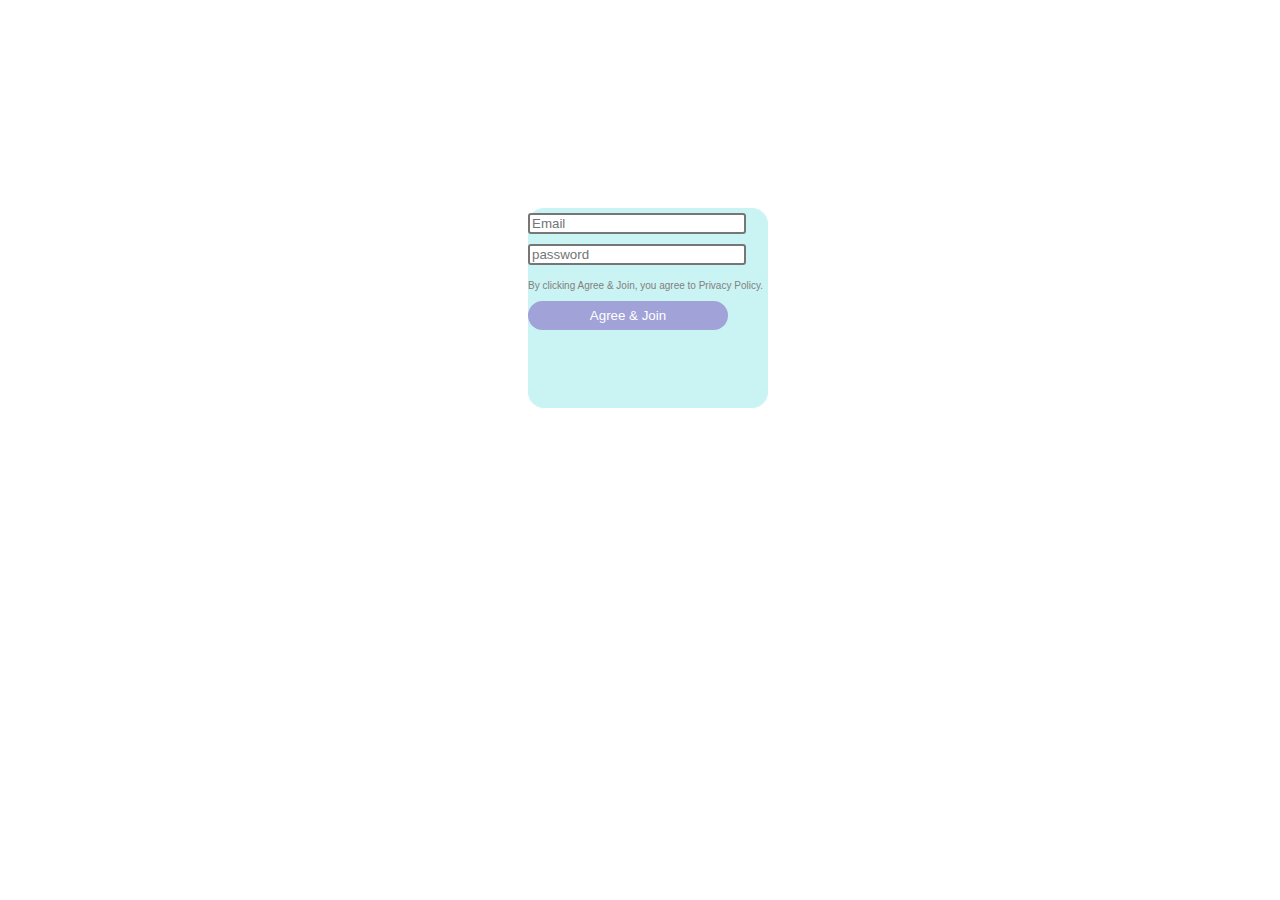
<file: index.html>
<!DOCTYPE html>
<html lang="en">
<head>
    <link rel="stylesheet" href="style.css">
    <meta charset="UTF-8">
    <meta name="viewport" content="width=device-width, initial-scale=1.0">
    <title>Document</title>
</head>
<body>
    <div class="main-div">
        <form onsubmit="login(event)">
            <input class="search-bar js-email" type="text" placeholder="Email">
            <input class="search-bar js-password" type="password" placeholder="password">
            <p class="text">By clicking Agree & Join, you agree to Privacy Policy.</p>
            <button type="submit" class="agree-button">Agree & Join</button>
        </form>
    </div>
    <script src="./script.js">

    </script>
</body>
</html>
</file>
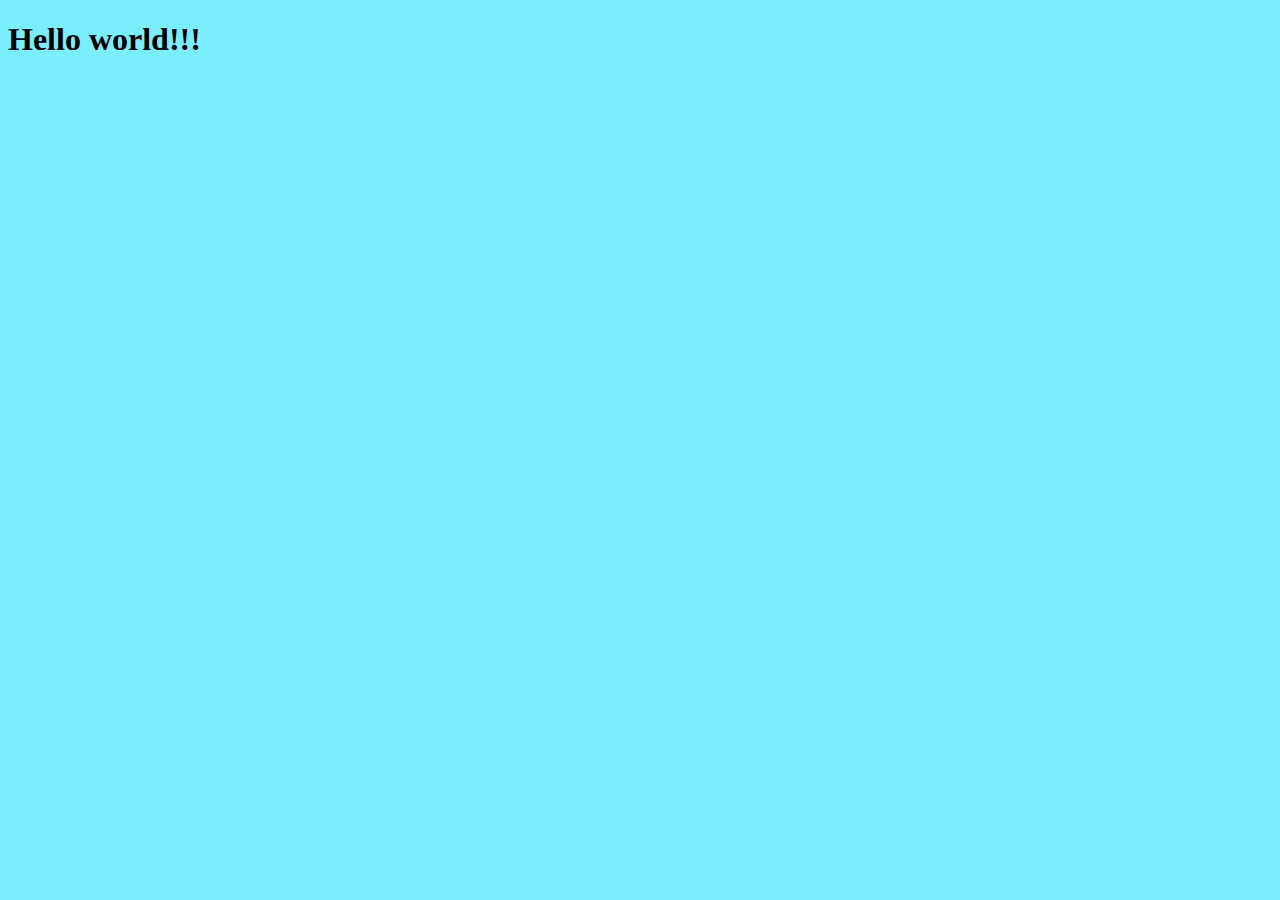
<file: home.html>
<!DOCTYPE html>
<html lang="en">
<head>
  <meta charset="UTF-8">
  <meta name="viewport" content="width=device-width, initial-scale=1.0">
  <title>Document</title>
</head>
<body style="background-color: rgb(120, 238, 254);">
  <h1>Hello world!!!</h1>
</body>
</html>
</file>
<file: style.css>
body{
    height: 100%;
    width: 100%;
    display: flex;
    justify-content: center;
}
.search-bar{
    border-radius: 3px;
    border-style: solid;
    margin-top:05px;
    width:210px;
    margin-bottom: 5px;
}
.email{
    color: rgb(131, 128, 128);
    font-size: 12px;
    margin-bottom: 0px;
    font-family: arial;
    margin-top: 0px;
}
.text{
    color: rgb(131, 128, 128);
    font-family: Arial;
    font-size:10px;
}
.agree-button{
    background-color: rgb(161, 162, 215);
    border:none;
    color:white;
    padding-top: 7px;
    padding-bottom: 7px;
    width: 200px;
    border-radius: 20px;
    cursor: pointer;
}
.main-div{
    background-color: rgb(202, 243, 243);
    height: 200px;
    width: 240px;
    border-radius: 16px;
    box-shadow: inset;
    margin-top: 200px;
}
</file>
